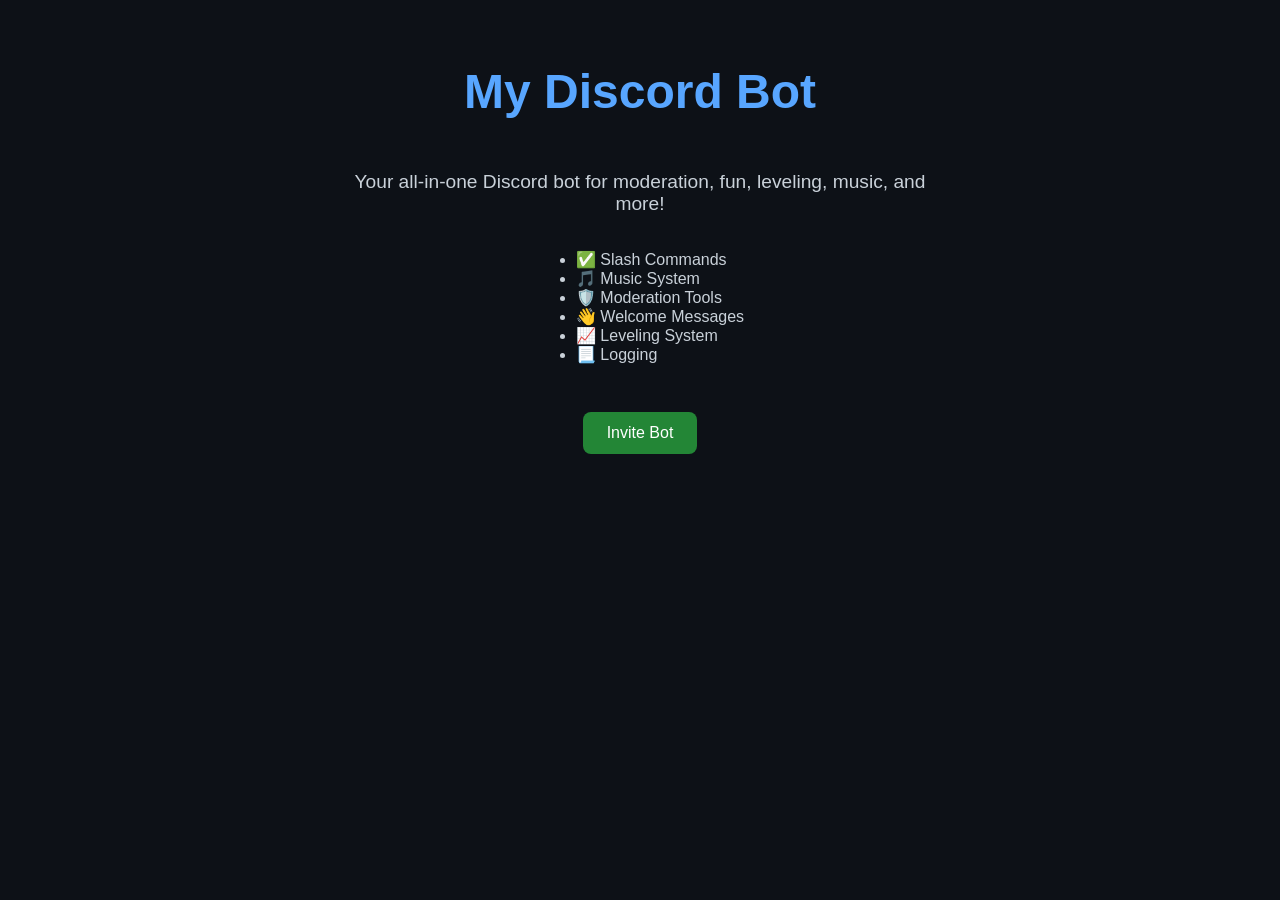
<file: my website/index.html>
<!DOCTYPE html>
<html lang="en">
<head>
  <meta charset="UTF-8">
  <title>My Discord Bot</title>
  <meta name="viewport" content="width=device-width, initial-scale=1.0">
  <style>
    body {
      margin: 0;
      font-family: 'Segoe UI', sans-serif;
      background-color: #0d1117;
      color: #c9d1d9;
      display: flex;
      flex-direction: column;
      align-items: center;
      text-align: center;
      padding: 2rem;
    }
    h1 {
      font-size: 3rem;
      color: #58a6ff;
    }
    p {
      font-size: 1.2rem;
      max-width: 600px;
    }
    .btn {
      background-color: #238636;
      color: white;
      padding: 0.75rem 1.5rem;
      margin-top: 2rem;
      border: none;
      border-radius: 8px;
      cursor: pointer;
      font-size: 1rem;
      text-decoration: none;
    }
    .btn:hover {
      background-color: #2ea043;
    }
    ul {
      text-align: left;
      max-width: 500px;
    }
  </style>
</head>
<body>
  <h1>My Discord Bot</h1>
  <p>Your all-in-one Discord bot for moderation, fun, leveling, music, and more!</p>
  <ul>
    <li>✅ Slash Commands</li>
    <li>🎵 Music System</li>
    <li>🛡️ Moderation Tools</li>
    <li>👋 Welcome Messages</li>
    <li>📈 Leveling System</li>
    <li>📃 Logging</li>
  </ul>
  <a href="https://discord.com/oauth2/authorize?client_id=1353733870851194880&permissions=8&response_type=code&redirect_uri=https%3A%2F%2Fdiscord.com%2Foauth2%2Fauthorize%3Fclient_id%3D1353733870851194880&integration_type=1&scope=bot+applications.commands+connections" class="btn">Invite Bot</a>
</body>
</html>
</file>
